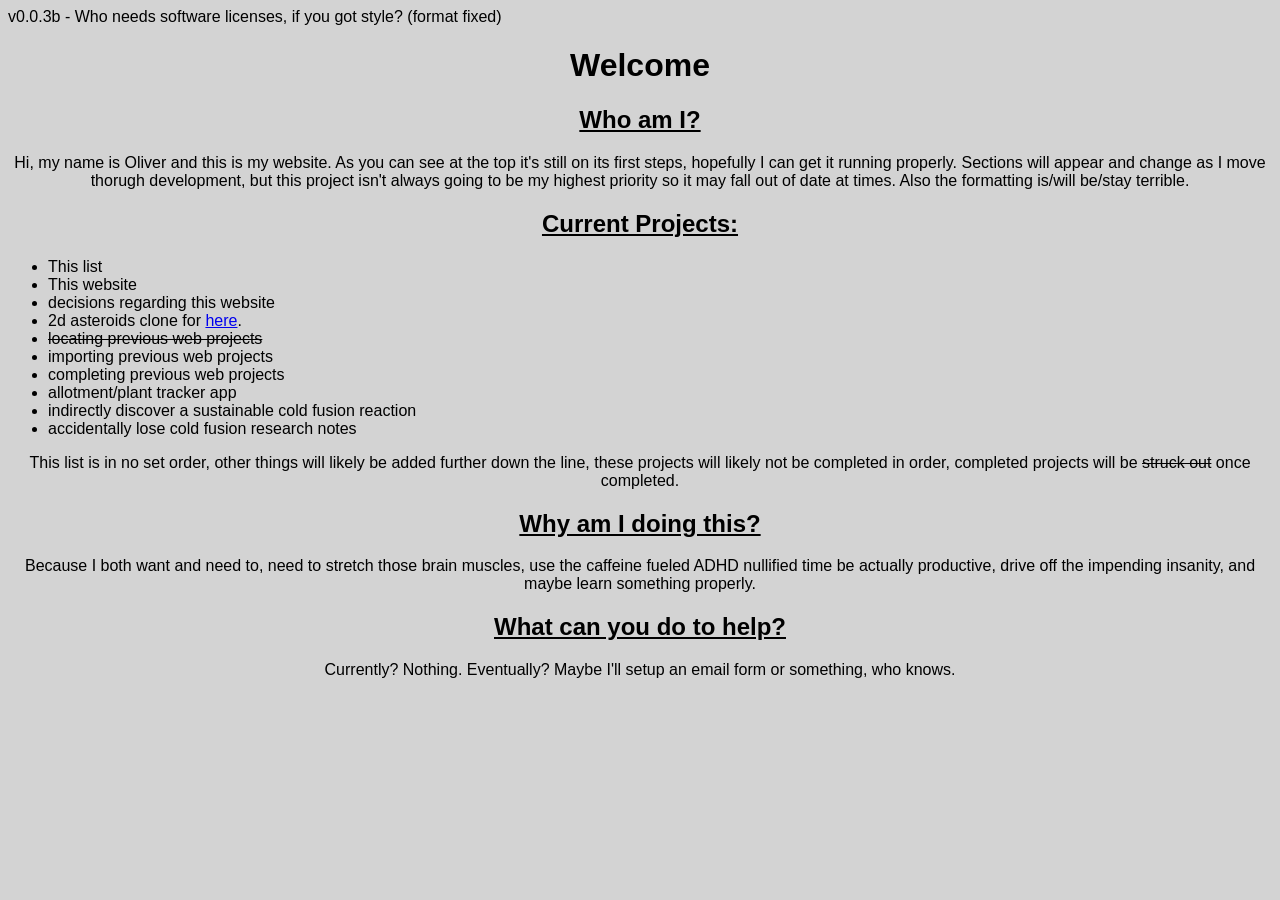
<file: index.html>
<!DOCTYPE html>
<html lang="en">
<head>
    <meta charset="UTF-8">
    <meta http-equiv="X-UA-Compatible" content="IE=edge">
    <meta name="viewport" content="width=device-width, initial-scale=1.0">
    <title>Welcome</title>
    <link rel="stylesheet" href="CSS/main.css">
</head>
<body>
    <header>
        v0.0.3b - Who needs software licenses, if you got style? (format fixed)
    </header>
    <h1>
        Welcome
    </h1>
    <h2>
        Who am I?
    </h2>
    <p>
        Hi, my name is Oliver and this is my website. As you can see at the top it's still on its first steps, hopefully I can get it running properly.
        Sections will appear and change as I move thorugh development, but this project isn't always going to be my highest priority so it may fall out of date at times. Also the formatting is/will be/stay terrible.
    </p>
    <h2>
        Current Projects:
    </h2>
    <ul>
        <li>
            This list
        </li>
        <li>
            This website
        </li>
        <li>
            decisions regarding this website
        </li>
        <li>
            2d asteroids clone for <a href="blasteroids.html">here</a>.
        </li>
        <li>
            <del>locating previous web projects</del>
        </li>
        <li>
            importing previous web projects
        </li>
        <li>
            completing previous web projects
        </li>
        <li>
            allotment/plant tracker app
        </li>
        <li>
            indirectly discover a sustainable cold fusion reaction
        </li>
        <li>
            accidentally lose cold fusion research notes
        </li>
    </ul>
    <p>
        This list is in no set order, other things will likely be added further down the line, these projects will likely not be completed in order, completed projects will be <del>struck out</del> once completed.
    </p>
    <h2>
        Why am I doing this?
    </h2>
    <p>
        Because I both want and need to, need to stretch those brain muscles, use the caffeine fueled ADHD nullified time be actually productive, drive off the impending insanity, and maybe learn something properly.
    </p>
    <h2>
        What can you do to help?
    </h2>
    <p>
        Currently? Nothing. Eventually? Maybe I'll setup an email form or something, who knows.
    </p>
</body>
</html>
</file>
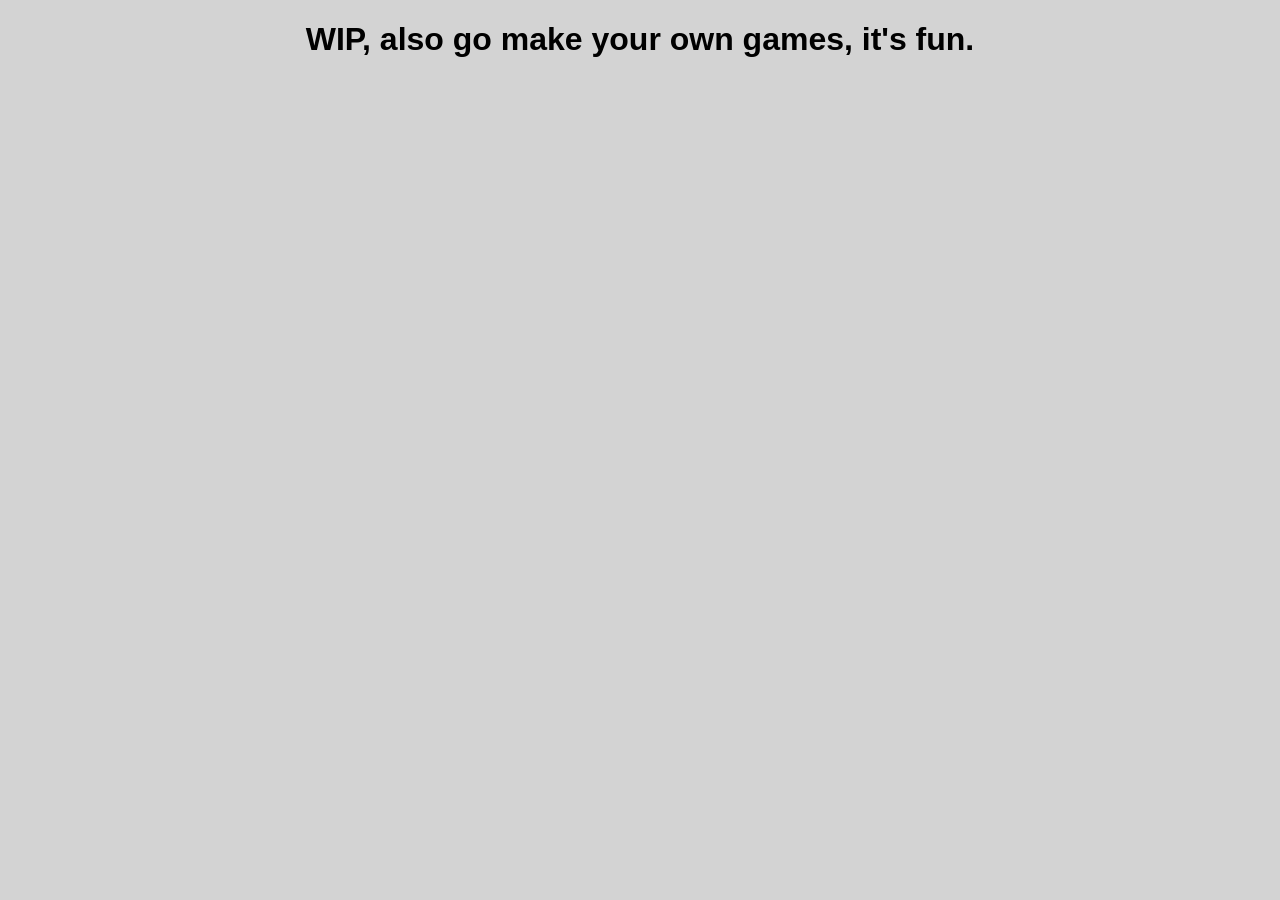
<file: blasteroids.html>
<!DOCTYPE html>
<html lang="en">
<head>
    <meta charset="UTF-8">
    <meta http-equiv="X-UA-Compatible" content="IE=edge">
    <meta name="viewport" content="width=device-width, initial-scale=1.0">
    <title>Blasteroids</title>
    <link rel="stylesheet" href="CSS/main.css">
</head>
<body>
    <h1>
        WIP, also go make your own games, it's fun.
    </h1>
</body>
</file>
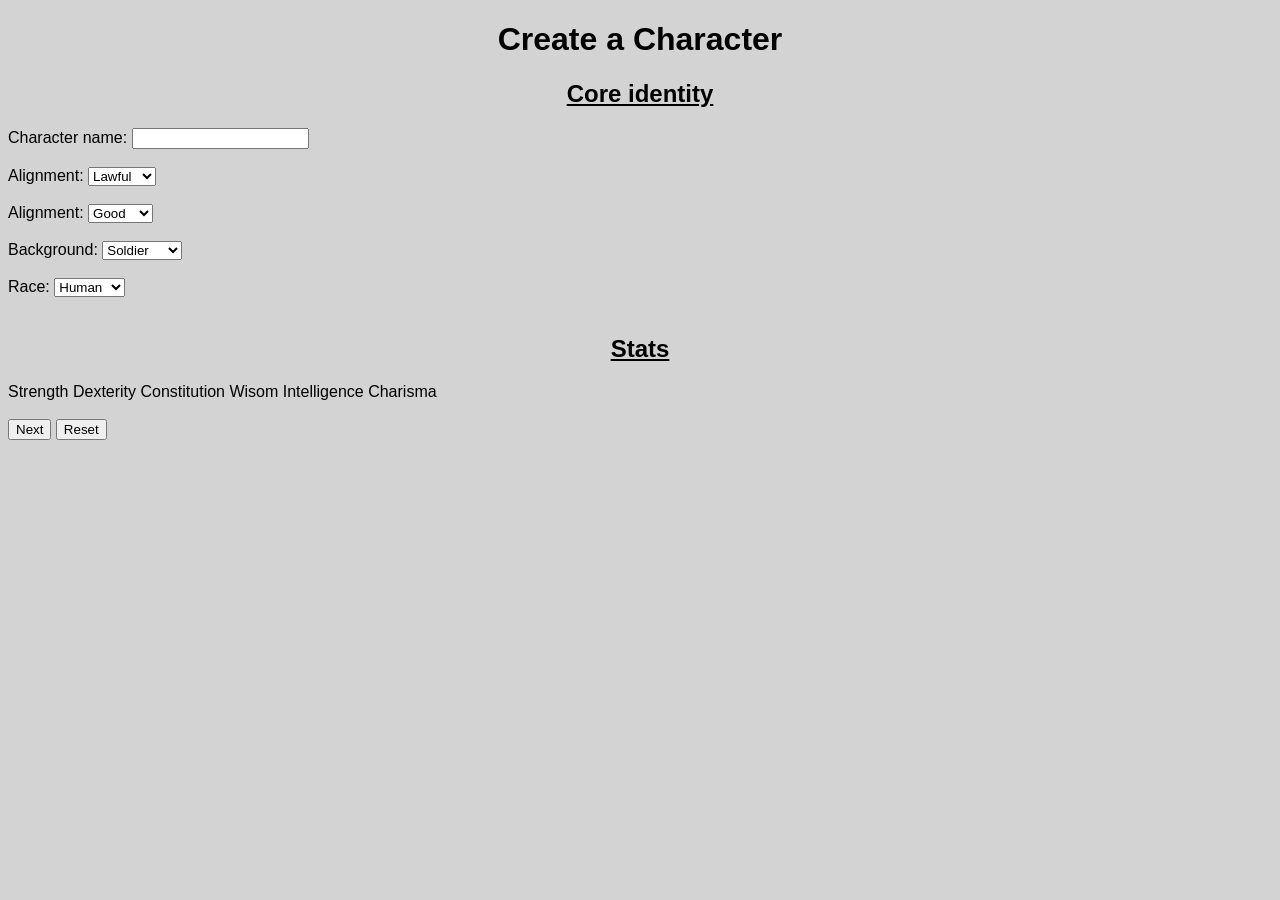
<file: character-creator.html>
<!DOCTYPE html>
<html lang="en">
<head>
    <meta charset="UTF-8">
    <meta http-equiv="X-UA-Compatible" content="IE=edge">
    <meta name="viewport" content="width=device-width, initial-scale=1.0">
    <title>Character Sheet Creator</title>
    <link rel="stylesheet" href="CSS/main.css">
</head>
<body>
    <h1>
        Create a Character
    </h1>
    
    <form>
        <h2>
            Core identity
        </h2>
        <label for="cname">Character name:</label>
        <input type="text" id="cname" name="cname"><br><br>
        
        <label for="alignment">Alignment:</label>
        <select id="alignment" name="alignment">
            <option value="lawful">Lawful</option>
            <option value="neutral">Neutral</option>
            <option value="chaotic">Chaotic</option>
        </select><br><br>

        <label for="alignment">Alignment:</label>
        <select id="alignment" name="alignment">
            <option value="good">Good</option>
            <option value="neutral">Neutral</option>
            <option value="evil">Evil</option>
        </select><br><br>
        
        <label for="bground">Background:</label>
        <select id="bground" name="bground">
            <option value="soldier">Soldier</option>
            <option value="acolyte">Acolyte</option>
            <option value="sage">Sage</option>
            <option value="urchin">Urchin</option>
            <option value="haunted">Haunted</option>
            <option value="folk-hero">Folk Hero</option>
        </select><br><br>

        <label for="race">Race:</label>
        <select id="race" name="race">
            <option value="human">Human</option>
            <option value="elf">Elf</option>
            <option value="half-elf">Half Elf</option>
            <option value="orc">Orc</option>
            <option value="half-orc">Half Orc</option>
            <option value="dwarf">Dwarf</option>
            <option value="gnome">Gnome</option>
            <option value="halfling">Halfling</option>
        </select><br><br>

        <h2>
            Stats
        </h2>
        Strength
        Dexterity
        Constitution
        Wisom
        Intelligence
        Charisma
        <br><br>
        <input type="submit" value="Next">
        <input type="reset" value="Reset">
    </form>
</body>
</file>
<file: CSS/main.css>
body {
    background-color: lightgrey;
    font-family: Arial, sans-serif;
}
h1 {
    text-align: center;
}
h2 {
    text-align: center;
    text-decoration: underline;
}
p {
    text-align: center;
}
</file>
